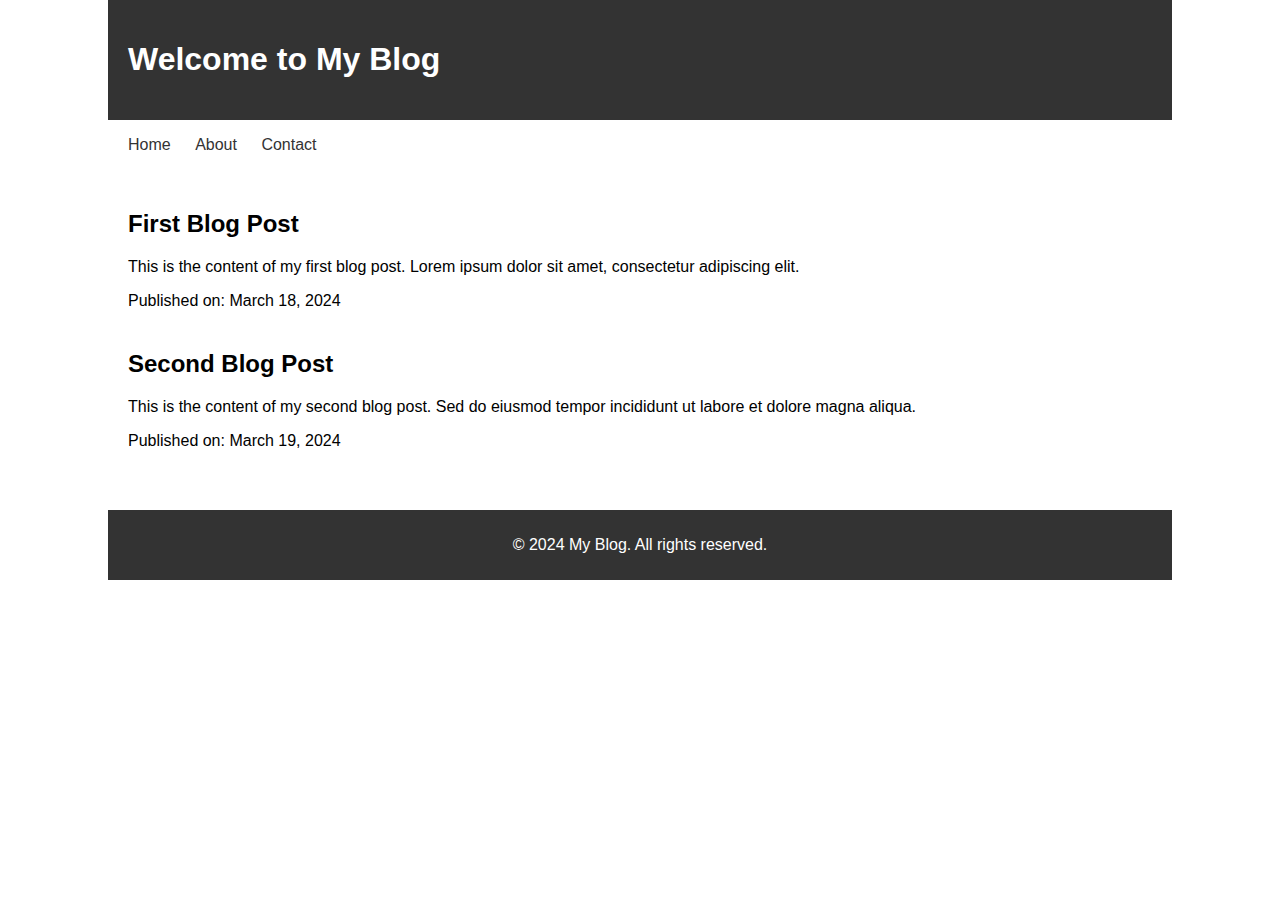
<file: index.html>
<!DOCTYPE html>
<html lang="en">
<head>
    <meta charset="UTF-8">
    <meta name="viewport" content="width=device-width, initial-scale=1.0">
    <title>My Blog</title>
    <link rel="stylesheet" href="styles.css">
</head>
<body>
    <header>
        <h1>Welcome to My Blog</h1>
    </header>
    <nav>
        <ul>
            <li><a href="#">Home</a></li>
            <li><a href="#">About</a></li>
            <li><a href="#">Contact</a></li>
        </ul>
    </nav>
    <main>
        <article>
            <h2>First Blog Post</h2>
            <p>This is the content of my first blog post. Lorem ipsum dolor sit amet, consectetur adipiscing elit.</p>
            <p>Published on: March 18, 2024</p>
        </article>
        <article>
            <h2>Second Blog Post</h2>
            <p>This is the content of my second blog post. Sed do eiusmod tempor incididunt ut labore et dolore magna aliqua.</p>
            <p>Published on: March 19, 2024</p>
        </article>
    </main>
    <footer>
        <p>&copy; 2024 My Blog. All rights reserved.</p>
    </footer>
</body>
</html>
</file>
<file: styles.css>
body {
    font-family: Arial, sans-serif;
    margin: 0;
    padding: 0;
}

header, nav, main, footer {
    width: 80%;
    margin: 0 auto;
}

header {
    background-color: #333;
    color: #fff;
    padding: 20px;
}

nav ul {
    list-style-type: none;
    padding: 0;
}

nav ul li {
    display: inline;
    margin-right: 20px;
}

nav ul li a {
    color: #333;
    text-decoration: none;
}

main {
    padding: 20px 0;
}

article {
    margin-bottom: 40px;
}

footer {
    background-color: #333;
    color: #fff;
    padding: 10px 20px;
    text-align: center;
}
</file>
